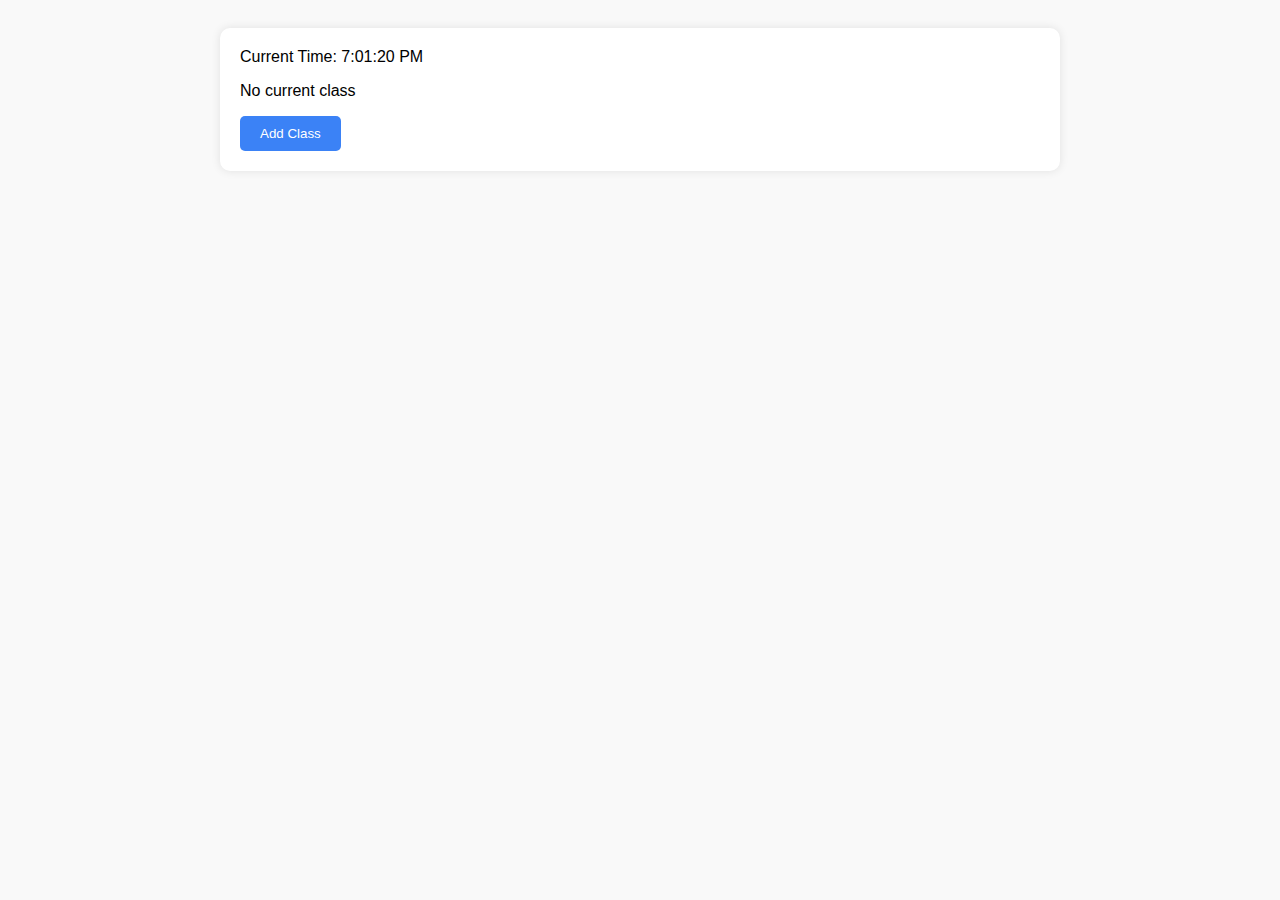
<file: table.html>
<!DOCTYPE html>
<html lang="en">
<head>
  <meta charset="UTF-8">
  <meta name="viewport" content="width=device-width, initial-scale=1.0">
  <title>Class Scheduler</title>
  <style>
    body {
      font-family: Arial, sans-serif;
      background-color: #f9f9f9;
      padding: 20px;
    }
    .container {
      max-width: 800px;
      margin: 0 auto;
      background: white;
      padding: 20px;
      border-radius: 10px;
      box-shadow: 0 0 10px rgba(0, 0, 0, 0.1);
    }
    .button {
      background-color: #3b82f6;
      color: white;
      padding: 10px 20px;
      border: none;
      border-radius: 5px;
      cursor: pointer;
    }
    .button:hover {
      background-color: #2563eb;
    }
    .progress-bar {
      height: 10px;
      background: #3b82f6;
      border-radius: 5px;
    }
    .progress-container {
      width: 100%;
      background: #e5e7eb;
      border-radius: 5px;
      overflow: hidden;
    }
    .class-info {
      margin: 10px 0;
    }
  </style>
</head>
<body>
  <div class="container">
    <div id="current-time">Current Time: </div>
    <div id="current-class">
      <p>No current class</p>
    </div>
    <button class="button" id="add-class-btn">Add Class</button>
  </div>

  <script>
    // Sample schedule data
    const schedule = [
      { id: 1, name: "R-LAB", time: "08:00 AM", day: "Monday", room: "Room 428", color: "#3B82F6", notified: false },
      { id: 2, name: "JAVA", time: "10:00 AM", day: "Monday", room: "Room 412", color: "#EF4444", notified: false },
      // Add more schedule data as needed
    ];

    const daysOfWeek = ["Sunday", "Monday", "Tuesday", "Wednesday", "Thursday", "Friday", "Saturday"];

    // Update current time
    function updateTime() {
      const now = new Date();
      document.getElementById("current-time").textContent = `Current Time: ${now.toLocaleTimeString()}`;
      updateCurrentClass();
    }

    // Find and display the current class
    function updateCurrentClass() {
      const now = new Date();
      const currentDay = daysOfWeek[now.getDay()];
      const currentClass = schedule.find(class_ => {
        const [hours, minutes] = class_.time.split(":");
        const classTime = new Date();
        classTime.setHours(parseInt(hours), parseInt(minutes), 0, 0);
        const nextClassTime = new Date(classTime);
        nextClassTime.setMinutes(nextClassTime.getMinutes() + 60);
        return class_.day === currentDay && now >= classTime && now < nextClassTime;
      });

      const currentClassContainer = document.getElementById("current-class");
      if (currentClass) {
        const remainingTime = new Date(new Date().setHours(...currentClass.time.split(':'))) - now;
        currentClassContainer.innerHTML = `
          <div class="class-info">
            <strong>Current Class:</strong> ${currentClass.name} in ${currentClass.room}
          </div>
          <div class="class-info">
            <strong>Time Remaining:</strong> ${Math.floor(remainingTime / 60000)} minutes
          </div>
          <div class="progress-container">
            <div class="progress-bar" style="width: ${(remainingTime / 3600000) * 100}%"></div>
          </div>
        `;
      } else {
        currentClassContainer.innerHTML = "<p>No current class</p>";
      }
    }

    // Add event listener to update time every second
    setInterval(updateTime, 1000);

    // Add class functionality (example placeholder)
    document.getElementById("add-class-btn").addEventListener("click", () => {
      alert("Add class functionality is not yet implemented.");
    });

    // Initialize
    updateTime();
  </script>
</body>
</html>
</file>
